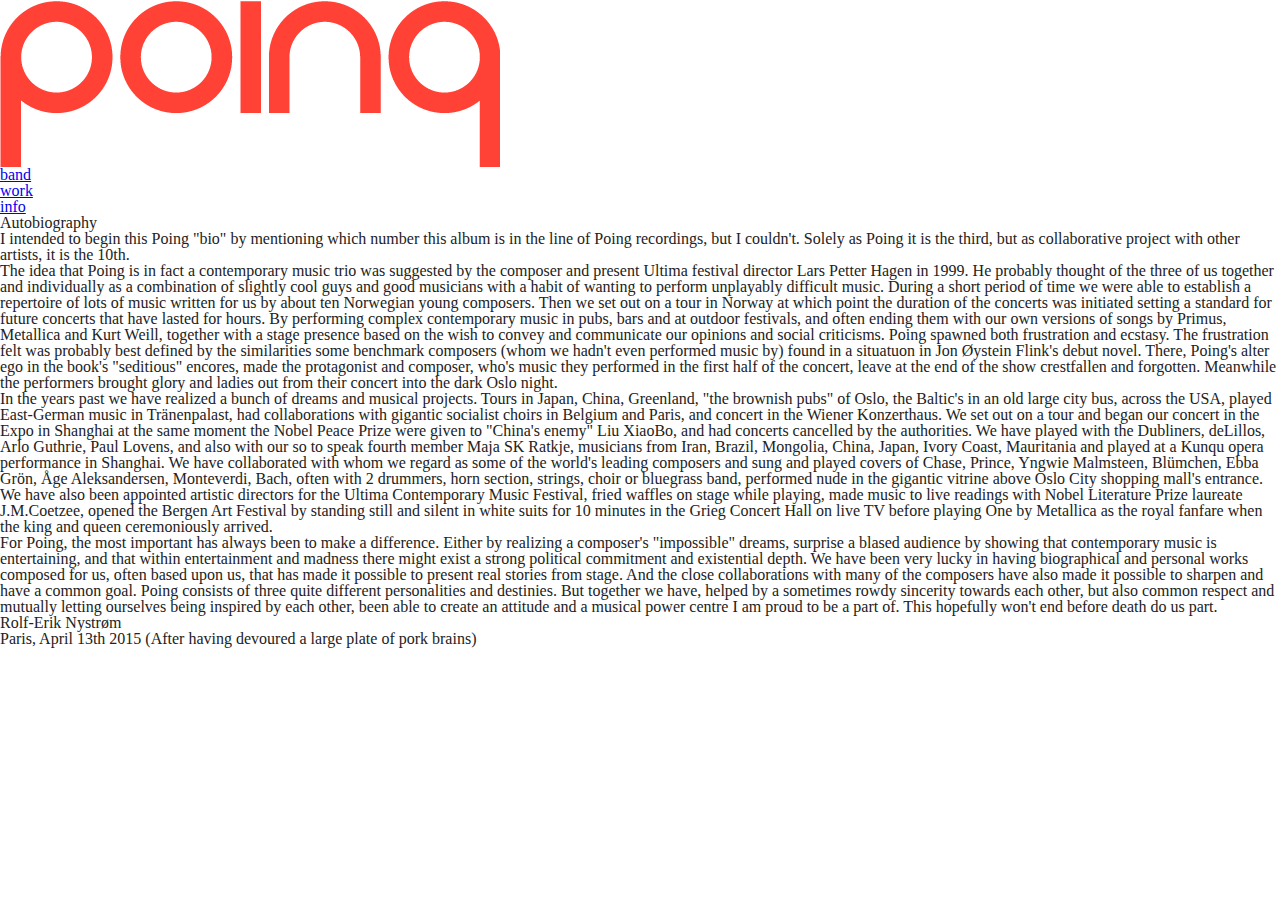
<file: autobiography.html>
<!DOCTYPE html>
<html>

<head>
    <!--        <base href="//poing.no" /> -->
    <meta charset="utf-8">
    <meta name="keywords" content="music" />
    <meta name="description" content="Poing is one of the leading ensembles for contemporary music in Scandinavia since 1999."
    />
    <meta name="language" content="NO">
    <meta name="robots" content="index,follow" />
    <meta name="url" content="//poing.no">
    <meta name="viewport" content="width=device-width, initial-scale=1.0" />
    <link href="css/hamburgers.css" rel="stylesheet">
    <link rel="stylesheet" type="text/css" href="css/style.min-dist.css">
    <link rel="stylesheet" href="https://use.fontawesome.com/releases/v5.0.13/css/all.css" integrity="sha384-DNOHZ68U8hZfKXOrtjWvjxusGo9WQnrNx2sqG0tfsghAvtVlRW3tvkXWZh58N9jp"
        crossorigin="anonymous">
</head>

<body>
    <div class="container">
        <header>
            <nav class="navbar">
                <nav>
                    <ul>
                        <div class="logo">
                            <a href="#intro">
                                <img src="img/poing-logo.png" />
                            </a>
                        </div>
                        <li>
                            <a href="#bio">band</a>
                        </li>
                        <li>
                            <a href="#works">work</a>
                        </li>
                        <li>
                            <a href="#contact">info</a>
                        </li>
                    </ul>
                </nav>
            </nav>
        </header>
        <main>
            <section class="three-columns" id="bio">
                <div class="introduction">
                    <h1>Autobiography</h1>
                    <p class="bold">I intended to begin this Poing "bio" by mentioning which number this album is in the line of Poing recordings, but I couldn't. Solely as Poing it is the third, but as collaborative project with other artists, it is the 10th.</p>
                    <p>The idea that Poing is in fact a contemporary music trio was suggested by the composer and present Ultima festival director Lars Petter Hagen in 1999. He probably thought of the three of us together and individually as a combination of slightly cool guys and good musicians with a habit of wanting to perform unplayably difficult music. During a short period of time we were able to establish a repertoire of lots of music written for us by about ten Norwegian young composers. Then we set out on a tour in Norway at which point the duration of the concerts was initiated setting a standard for future concerts that have lasted for hours. By performing complex contemporary music in pubs, bars and at outdoor festivals, and often ending them with our own versions of songs by Primus, Metallica and Kurt Weill, together with a stage presence based on the wish to convey and communicate our opinions and social criticisms. Poing spawned  both frustration and ecstasy. The frustration felt was probably best defined by the similarities some benchmark composers  (whom we hadn't even performed music by) found in a situatuon in Jon Øystein Flink's debut novel. There, Poing's alter ego in the book's "seditious" encores, made the protagonist and composer, who's music they performed in the first half of the concert, leave at the end of the show crestfallen and forgotten. Meanwhile the performers brought glory and ladies out from their concert into the dark Oslo night.</p>
                    <p>In the years past we have realized a bunch of dreams and musical projects. Tours in Japan, China, Greenland, "the brownish pubs" of Oslo, the Baltic's in an old large city bus, across the USA, played East-German music in Tränenpalast, had collaborations with gigantic socialist choirs in Belgium and Paris, and concert in the Wiener Konzerthaus. We set out on a tour and began our concert in the Expo in Shanghai at the same moment the Nobel Peace Prize were given to "China's enemy" Liu XiaoBo, and had concerts cancelled by the authorities. We have played with the Dubliners, deLillos, Arlo Guthrie, Paul Lovens, and also with our so to speak fourth member Maja SK Ratkje, musicians from Iran, Brazil, Mongolia, China, Japan, Ivory Coast, Mauritania and played at a Kunqu opera performance in Shanghai. We have collaborated with whom we regard as some of the world's leading composers and sung and played covers of Chase, Prince, Yngwie Malmsteen, Blümchen, Ebba Grön, Åge Aleksandersen, Monteverdi, Bach, often with 2 drummers, horn section, strings, choir or bluegrass band, performed nude in the gigantic vitrine above Oslo City shopping mall's entrance. We have also been appointed artistic directors for the Ultima Contemporary Music Festival, fried waffles on stage while playing, made music to live readings with Nobel Literature Prize laureate J.M.Coetzee, opened the Bergen Art Festival by standing still and silent in white suits for 10 minutes in the Grieg Concert Hall on live TV before playing One by Metallica as the royal fanfare when the king and queen ceremoniously arrived.</p>
                    <p>For Poing, the most important has always been to make a difference. Either by realizing a composer's "impossible" dreams, surprise a blased audience by showing that contemporary music is entertaining, and that within entertainment and madness there might exist a strong political commitment and existential depth. We have been very lucky in having biographical and personal works composed for us, often based upon us, that has made it possible to present real stories from stage. And the close collaborations with many of the composers have also made it possible to sharpen and have a common goal. Poing consists of three quite different personalities and destinies. But together we have, helped by a sometimes rowdy sincerity towards each other, but also common respect and mutually letting ourselves being inspired by each other, been able to create an attitude and a musical power centre I am proud to be a part of. This hopefully won't end before death do us part.</p>
                    <p><span class="italic">Rolf-Erik Nystrøm</span><br />Paris, April 13th 2015 (After having devoured a large plate of pork brains)</p>
                </div>
            </section>
        </main>
        <footer>
            <nav>
                <ul>
                    <li>
                        <a href="#facebook">
                            <i class="fab fa-facebook"></i>
                        </a>
                    </li>
                    <li>
                        <a href="#twitter">
                            <i class="fab fa-twitter-square"></i>
                        </a>
                    </li>
                </ul>
            </nav>
        </footer>
    </div>
    <script src="https://code.jquery.com/jquery-3.3.1.min.js" integrity="sha256-FgpCb/KJQlLNfOu91ta32o/NMZxltwRo8QtmkMRdAu8="
        crossorigin="anonymous"></script>

</body>

</html>
</file>
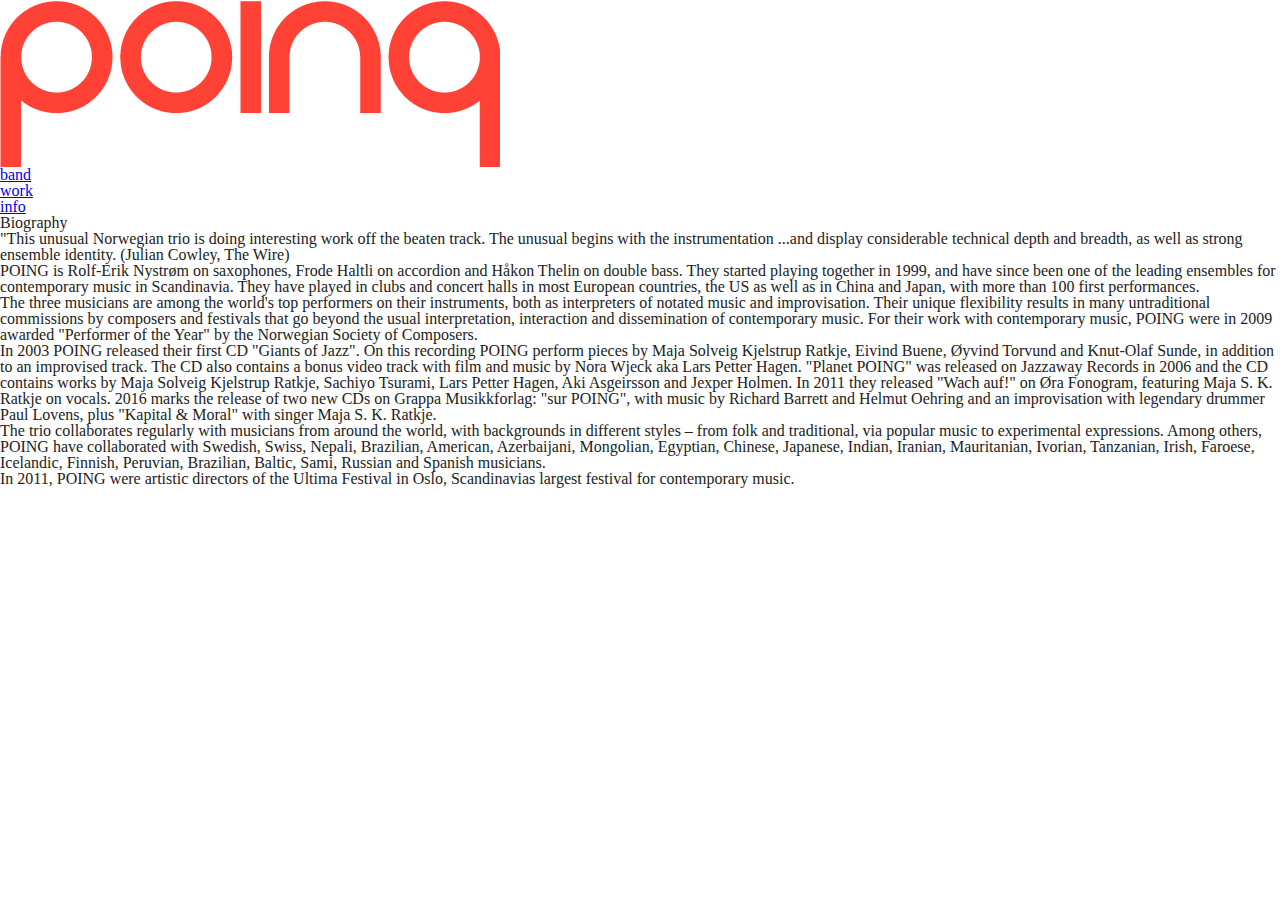
<file: biography.html>
<!DOCTYPE html>
<html>

<head>
    <!--        <base href="//poing.no" /> -->
    <meta charset="utf-8">
    <meta name="keywords" content="music" />
    <meta name="description" content="Poing is one of the leading ensembles for contemporary music in Scandinavia since 1999."
    />
    <meta name="language" content="NO">
    <meta name="robots" content="index,follow" />
    <meta name="url" content="//poing.no">
    <meta name="viewport" content="width=device-width, initial-scale=1.0" />
    <link href="css/hamburgers.css" rel="stylesheet">
    <link rel="stylesheet" type="text/css" href="css/style.min-dist.css">
    <link rel="stylesheet" href="https://use.fontawesome.com/releases/v5.0.13/css/all.css" integrity="sha384-DNOHZ68U8hZfKXOrtjWvjxusGo9WQnrNx2sqG0tfsghAvtVlRW3tvkXWZh58N9jp"
        crossorigin="anonymous">
</head>

<body>
    <div class="container">
        <header>
            <nav class="navbar">
                <nav>
                    <ul>
                        <div class="logo">
                            <a href="#intro">
                                <img src="img/poing-logo.png" />
                            </a>
                        </div>
                        <li>
                            <a href="#bio">band</a>
                        </li>
                        <li>
                            <a href="#works">work</a>
                        </li>
                        <li>
                            <a href="#contact">info</a>
                        </li>
                    </ul>
                </nav>
            </nav>
        </header>
        <main>
            <section class="three-columns" id="bio">
                <div class="introduction">
                    <h1>Biography</h1>
                    <p class="bold">"This unusual Norwegian trio is doing interesting work off the beaten track. The unusual begins with the
                        instrumentation ...and display considerable technical depth and breadth, as well as strong ensemble
                        identity. <span class="italic">(Julian Cowley, The Wire)</span></p>
                    <p>POING is Rolf-Erik Nystrøm on saxophones, Frode Haltli on accordion and Håkon Thelin on double bass.
                        They started playing together in 1999, and have since been one of the leading ensembles for contemporary
                        music in Scandinavia. They have played in clubs and concert halls in most European countries, the
                        US as well as in China and Japan, with more than 100 first performances.</p>
                    <p>The three musicians are among the world's top performers on their instruments, both as interpreters of
                        notated music and improvisation. Their unique flexibility results in many untraditional commissions
                        by composers and festivals that go beyond the usual interpretation, interaction and dissemination
                        of contemporary music. For their work with contemporary music, POING were in 2009 awarded "Performer
                        of the Year" by the Norwegian Society of Composers.</p>
                    <p>In 2003 POING released their first CD "Giants of Jazz". On this recording POING perform pieces by Maja
                        Solveig Kjelstrup Ratkje, Eivind Buene, Øyvind Torvund and Knut-Olaf Sunde, in addition to an improvised
                        track. The CD also contains a bonus video track with film and music by Nora Wjeck aka Lars Petter
                        Hagen. "Planet POING" was released on Jazzaway Records in 2006 and the CD contains works by Maja
                        Solveig Kjelstrup Ratkje, Sachiyo Tsurami, Lars Petter Hagen, Aki Asgeirsson and Jexper Holmen. In
                        2011 they released "Wach auf!" on Øra Fonogram, featuring Maja S. K. Ratkje on vocals. 2016 marks
                        the release of two new CDs on Grappa Musikkforlag: "sur POING", with music by Richard Barrett and
                        Helmut Oehring and an improvisation with legendary drummer Paul Lovens, plus "Kapital & Moral" with
                        singer Maja S. K. Ratkje.</p>
                    <p>The trio collaborates regularly with musicians from around the world, with backgrounds in different styles
                        – from folk and traditional, via popular music to experimental expressions. Among others, POING have
                        collaborated with Swedish, Swiss, Nepali, Brazilian, American, Azerbaijani, Mongolian, Egyptian,
                        Chinese, Japanese, Indian, Iranian, Mauritanian, Ivorian, Tanzanian, Irish, Faroese, Icelandic, Finnish,
                        Peruvian, Brazilian, Baltic, Sami, Russian and Spanish musicians.</p>
                    <p>In 2011, POING were artistic directors of the Ultima Festival in Oslo, Scandinavias largest festival
                        for contemporary music.</p>
                </div>
            </section>
        </main>
        <footer>
            <nav>
                <ul>
                    <li>
                        <a href="#facebook">
                            <i class="fab fa-facebook"></i>
                        </a>
                    </li>
                    <li>
                        <a href="#twitter">
                            <i class="fab fa-twitter-square"></i>
                        </a>
                    </li>
                </ul>
            </nav>
        </footer>
    </div>
    <script src="https://code.jquery.com/jquery-3.3.1.min.js" integrity="sha256-FgpCb/KJQlLNfOu91ta32o/NMZxltwRo8QtmkMRdAu8="
        crossorigin="anonymous"></script>

</body>

</html>
</file>
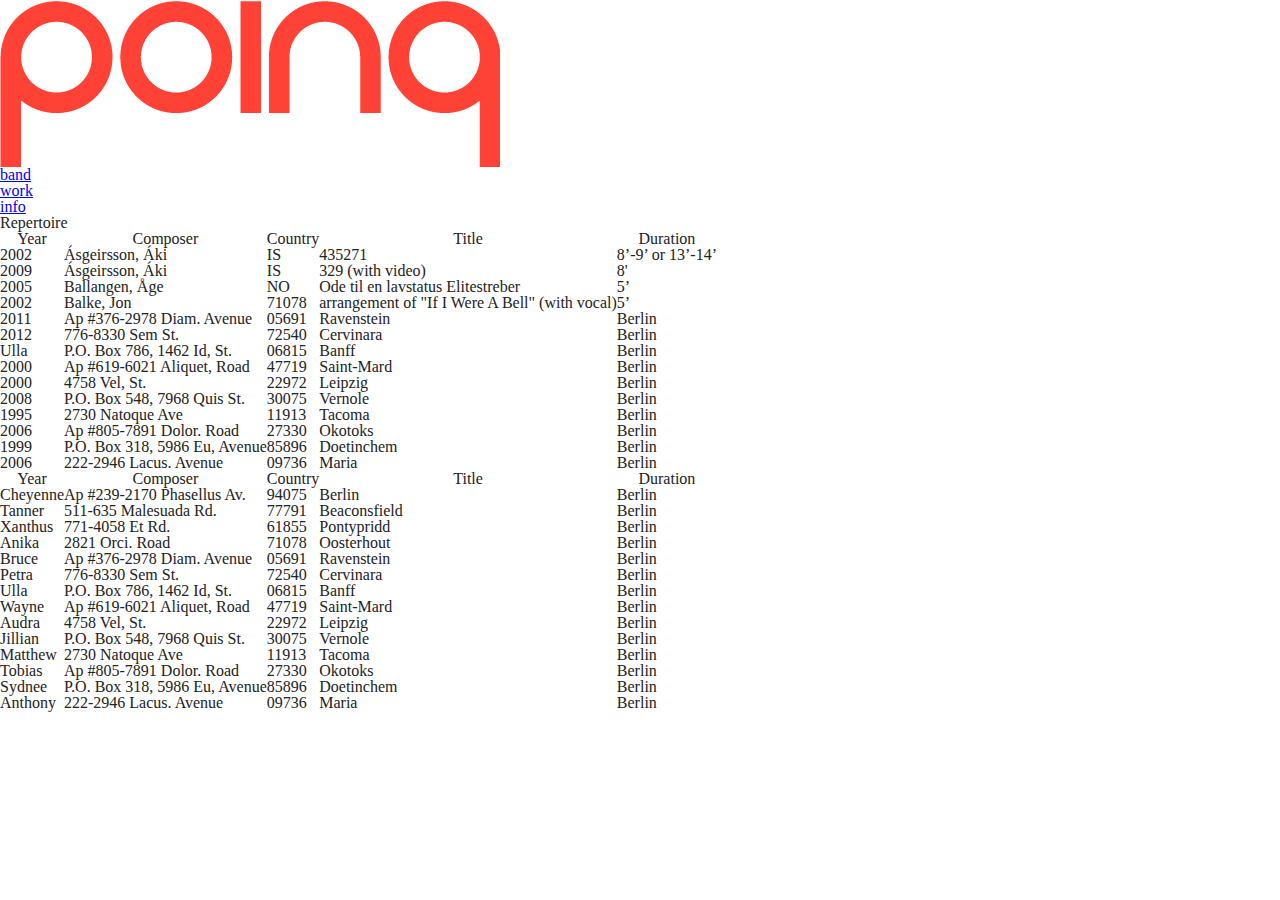
<file: repertoire.html>
<!DOCTYPE html>
<html>

<head>
    <!--        <base href="//poing.no" /> -->
    <meta charset="utf-8">
    <meta name="keywords" content="music" />
    <meta name="description" content="Poing is one of the leading ensembles for contemporary music in Scandinavia since 1999." />
    <meta name="language" content="NO">
    <meta name="robots" content="index,follow" />
    <meta name="url" content="//poing.no">
    <meta name="viewpTitle" content="width=device-width, initial-scale=1.0" />
    <link href="css/hamburgers.css" rel="stylesheet">
    <link rel="stylesheet" type="text/css" href="css/style.min-dist.css">
    <link rel="stylesheet" href="https://use.fontawesome.com/releases/v5.0.13/css/all.css" integrity="sha384-DNOHZ68U8hZfKXTitlejWvjxusGo9WQnrNx2sqG0tfsghAvtVlRW3tvkXWZh58N9jp" crossorigin="anonymous">
</head>

<body>
    <div class="container">
        <header>
            <nav class="navbar">
                <nav>
                    <ul>
                        <div class="logo">
                            <a href="#intro">
                                <img src="img/poing-logo.png" />
                            </a>
                        </div>
                        <li>
                            <a href="#bio">band</a>
                        </li>
                        <li>
                            <a href="#works">work</a>
                        </li>
                        <li>
                            <a href="#contact">info</a>
                        </li>
                    </ul>
                </nav>
            </nav>
        </header>
        <main>
            <section class="table" id="bio">
                <div class="repertoire">
                    <h1>Repertoire</h1>
                    <table class="responsive">
                        <thead>
                            <tr>
                                <th scope="col">Year</th>
                                <th scope="col">Composer</th>
                                <th scope="col">Country</th>
                                <th scope="col">Title</th>
                                <th scope="col">Duration</th>
                            </tr>
                        </thead>
                        <tr>
                            <td data-label="Year">2002</td>
                            <td data-label="Composer">Ásgeirsson, Áki</td>
                            <td data-label="Country">IS</td>
                            <td data-label="Title">435271</td>
                            <td data-label="Duration">8’-9’ or 13’-14’</td>
                        </tr>
                        <tr>
                            <td data-label="Year">2009</td>
                            <td data-label="Composer">Ásgeirsson, Áki</td>
                            <td data-label="Country">IS</td>
                            <td data-label="Title">329 (with video)</td>
                            <td data-label="Duration">8'</td>
                        </tr>
                        <tr>
                            <td data-label="Year">2005</td>
                            <td data-label="Composer">Ballangen, Åge</td>
                            <td data-label="Country">NO</td>
                            <td data-label="Title">Ode til en lavstatus Elitestreber</td>
                            <td data-label="Duration">5’</td>
                        </tr>
                        <tr>
                            <td data-label="Year">2002</td>
                            <td data-label="Composer">Balke, Jon</td>
                            <td data-label="Country">71078</td>
                            <td data-label="Title">arrangement of "If I Were A Bell" (with vocal)</td>
                            <td data-label="Duration">5’</td>
                        </tr>
                        <tr>
                            <td data-label="Year">2011</td>
                            <td data-label="Composer">Ap #376-2978 Diam. Avenue</td>
                            <td data-label="Country">05691</td>
                            <td data-label="Title">Ravenstein</td>
                            <td data-label="Duration">Berlin</td>
                        </tr>
                        <tr>
                            <td data-label="Year">2012</td>
                            <td data-label="Composer">776-8330 Sem St.</td>
                            <td data-label="Country">72540</td>
                            <td data-label="Title">Cervinara</td>
                            <td data-label="Duration">Berlin</td>
                        </tr>
                        <tr>
                            <td data-label="Year">Ulla</td>
                            <td data-label="Composer">P.O. Box 786, 1462 Id, St.</td>
                            <td data-label="Country">06815</td>
                            <td data-label="Title">Banff</td>
                            <td data-label="Duration">Berlin</td>
                        </tr>
                        <tr>
                            <td data-label="Year">2000</td>
                            <td data-label="Composer">Ap #619-6021 Aliquet, Road</td>
                            <td data-label="Country">47719</td>
                            <td data-label="Title">Saint-Mard</td>
                            <td data-label="Duration">Berlin</td>
                        </tr>
                        <tr>
                            <td data-label="Year">2000</td>
                            <td data-label="Composer">4758 Vel, St.</td>
                            <td data-label="Country">22972</td>
                            <td data-label="Title">Leipzig</td>
                            <td data-label="Duration">Berlin</td>
                        </tr>
                        <tr>
                            <td data-label="Year">2008</td>
                            <td data-label="Composer">P.O. Box 548, 7968 Quis St.</td>
                            <td data-label="Country">30075</td>
                            <td data-label="Title">Vernole</td>
                            <td data-label="Duration">Berlin</td>
                        </tr>
                        <tr>
                            <td data-label="Year">1995</td>
                            <td data-label="Composer">2730 Natoque Ave</td>
                            <td data-label="Country">11913</td>
                            <td data-label="Title">Tacoma</td>
                            <td data-label="Duration">Berlin</td>
                        </tr>
                        <tr>
                            <td data-label="Year">2006</td>
                            <td data-label="Composer">Ap #805-7891 Dolor. Road</td>
                            <td data-label="Country">27330</td>
                            <td data-label="Title">Okotoks</td>
                            <td data-label="Duration">Berlin</td>
                        </tr>
                        <tr>
                            <td data-label="Year">1999</td>
                            <td data-label="Composer">P.O. Box 318, 5986 Eu, Avenue</td>
                            <td data-label="Country">85896</td>
                            <td data-label="Title">Doetinchem</td>
                            <td data-label="Duration">Berlin</td>
                        </tr>
                        <tr>
                            <td data-label="Year">2006</td>
                            <td data-label="Composer">222-2946 Lacus. Avenue</td>
                            <td data-label="Country">09736</td>
                            <td data-label="Title">Maria</td>
                            <td data-label="Duration">Berlin</td>
                        </tr>
                        <tr class="xl empty-row">
                            <td data-label="Year"> </td>
                            <td data-label="Composer"> </td>
                            <td data-label="Country"> </td>
                            <td data-label="Title"> </td>
                            <td data-label="Duration"> </td>
                        </tr>
                        <thead class="xl">
                            <tr>
                                <th data-label="Year" scope="col">Year</th>
                                <th data-label="Composer" scope="col">Composer</th>
                                <th data-label="Country" scope="col">Country</th>
                                <th data-label="Title" scope="col">Title</th>
                                <th data-label="Duration" scope="col">Duration</th>
                            </tr>
                        </thead>
                        <tr>
                            <td data-label="Year">Cheyenne</td>
                            <td data-label="Composer">Ap #239-2170 Phasellus Av.</td>
                            <td data-label="Country">94075</td>
                            <td data-label="Title">Berlin</td>
                            <td data-label="Duration">Berlin</td>
                        </tr>
                        <tr>
                            <td data-label="Year">Tanner</td>
                            <td data-label="Composer">511-635 Malesuada Rd.</td>
                            <td data-label="Country">77791</td>
                            <td data-label="Title">Beaconsfield</td>
                            <td data-label="Duration">Berlin</td>
                        </tr>
                        <tr>
                            <td data-label="Year">Xanthus</td>
                            <td data-label="Composer">771-4058 Et Rd.</td>
                            <td data-label="Country">61855</td>
                            <td data-label="Title">Pontypridd</td>
                            <td data-label="Duration">Berlin</td>
                        </tr>
                        <tr>
                            <td data-label="Year">Anika</td>
                            <td data-label="Composer">2821 Orci. Road</td>
                            <td data-label="Country">71078</td>
                            <td data-label="Title">Oosterhout</td>
                            <td data-label="Duration">Berlin</td>
                        </tr>
                        <tr>
                            <td data-label="Year">Bruce</td>
                            <td data-label="Composer">Ap #376-2978 Diam. Avenue</td>
                            <td data-label="Country">05691</td>
                            <td data-label="Title">Ravenstein</td>
                            <td data-label="Duration">Berlin</td>
                        </tr>
                        <tr>
                            <td data-label="Year">Petra</td>
                            <td data-label="Composer">776-8330 Sem St.</td>
                            <td data-label="Country">72540</td>
                            <td data-label="Title">Cervinara</td>
                            <td data-label="Duration">Berlin</td>
                        </tr>
                        <tr>
                            <td data-label="Year">Ulla</td>
                            <td data-label="Composer">P.O. Box 786, 1462 Id, St.</td>
                            <td data-label="Country">06815</td>
                            <td data-label="Title">Banff</td>
                            <td data-label="Duration">Berlin</td>
                        </tr>
                        <tr>
                            <td data-label="Year">Wayne</td>
                            <td data-label="Composer">Ap #619-6021 Aliquet, Road</td>
                            <td data-label="Country">47719</td>
                            <td data-label="Title">Saint-Mard</td>
                            <td data-label="Duration">Berlin</td>
                        </tr>
                        <tr>
                            <td data-label="Year">Audra</td>
                            <td data-label="Composer">4758 Vel, St.</td>
                            <td data-label="Country">22972</td>
                            <td data-label="Title">Leipzig</td>
                            <td data-label="Duration">Berlin</td>
                        </tr>
                        <tr>
                            <td data-label="Year">Jillian</td>
                            <td data-label="Composer">P.O. Box 548, 7968 Quis St.</td>
                            <td data-label="Country">30075</td>
                            <td data-label="Title">Vernole</td>
                            <td data-label="Duration">Berlin</td>
                        </tr>
                        <tr>
                            <td data-label="Year">Matthew</td>
                            <td data-label="Composer">2730 Natoque Ave</td>
                            <td data-label="Country">11913</td>
                            <td data-label="Title">Tacoma</td>
                            <td data-label="Duration">Berlin</td>
                        </tr>
                        <tr>
                            <td data-label="Year">Tobias</td>
                            <td data-label="Composer">Ap #805-7891 Dolor. Road</td>
                            <td data-label="Country">27330</td>
                            <td data-label="Title">Okotoks</td>
                            <td data-label="Duration">Berlin</td>
                        </tr>
                        <tr>
                            <td data-label="Year">Sydnee</td>
                            <td data-label="Composer">P.O. Box 318, 5986 Eu, Avenue</td>
                            <td data-label="Country">85896</td>
                            <td data-label="Title">Doetinchem</td>
                            <td data-label="Duration">Berlin</td>
                        </tr>
                        <tr>
                            <td data-label="Year">Anthony</td>
                            <td data-label="Composer">222-2946 Lacus. Avenue</td>
                            <td data-label="Country">09736</td>
                            <td data-label="Title">Maria</td>
                            <td data-label="Duration">Berlin</td>
                        </tr>
                    </table>
                </div>
            </section>
        </main>
        <footer>
            <nav>
                <ul>
                    <li>
                        <a href="#facebook">
                            <i class="fab fa-facebook"></i>
                        </a>
                    </li>
                    <li>
                        <a href="#twitter">
                            <i class="fab fa-twitter-square"></i>
                        </a>
                    </li>
                </ul>
            </nav>
        </footer>
    </div>
    <script src="https://code.jquery.com/jquery-3.3.1.min.js" integrity="sha256-FgpCb/KJQlLNfOu91ta32o/NMZxltwRo8QtmkMRdAu8=" crossorigin="anonymous"></script>
</body>

</html>
</file>
<file: css/hamburgers.css>
/*!
 * Hamburgers
 * @description Tasty CSS-animated hamburgers
 * @author Jonathan Suh @jonsuh
 * @site https://jonsuh.com/hamburgers
 * @link https://github.com/jonsuh/hamburgers
 */
.hamburger {
  padding: 15px 15px;
  display: inline-block;
  cursor: pointer;
  transition-property: opacity, -webkit-filter;
  transition-property: opacity, filter;
  transition-property: opacity, filter, -webkit-filter;
  transition-duration: 0.15s;
  transition-timing-function: linear;
  font: inherit;
  color: inherit;
  text-transform: none;
  background-color: transparent;
  border: 0;
  margin: 0;
  overflow: visible; }
  .hamburger:hover {
    opacity: 0.7; }

.hamburger-box {
  width: 40px;
  height: 24px;
  display: inline-block;
  position: relative; }

.hamburger-inner {
  display: block;
  top: 50%;
  margin-top: -2px; }
  .hamburger-inner, .hamburger-inner::before, .hamburger-inner::after {
    width: 40px;
    height: 4px;
    background-color: #000;
    border-radius: 4px;
    position: absolute;
    transition-property: -webkit-transform;
    transition-property: transform;
    transition-property: transform, -webkit-transform;
    transition-duration: 0.15s;
    transition-timing-function: ease; }
  .hamburger-inner::before, .hamburger-inner::after {
    content: "";
    display: block; }
  .hamburger-inner::before {
    top: -10px; }
  .hamburger-inner::after {
    bottom: -10px; }

/*
   * 3DX
   */
.hamburger--3dx .hamburger-box {
  -webkit-perspective: 80px;
          perspective: 80px; }

.hamburger--3dx .hamburger-inner {
  transition: background-color 0s 0.1s cubic-bezier(0.645, 0.045, 0.355, 1), -webkit-transform 0.15s cubic-bezier(0.645, 0.045, 0.355, 1);
  transition: transform 0.15s cubic-bezier(0.645, 0.045, 0.355, 1), background-color 0s 0.1s cubic-bezier(0.645, 0.045, 0.355, 1);
  transition: transform 0.15s cubic-bezier(0.645, 0.045, 0.355, 1), background-color 0s 0.1s cubic-bezier(0.645, 0.045, 0.355, 1), -webkit-transform 0.15s cubic-bezier(0.645, 0.045, 0.355, 1); }
  .hamburger--3dx .hamburger-inner::before, .hamburger--3dx .hamburger-inner::after {
    transition: -webkit-transform 0s 0.1s cubic-bezier(0.645, 0.045, 0.355, 1);
    transition: transform 0s 0.1s cubic-bezier(0.645, 0.045, 0.355, 1);
    transition: transform 0s 0.1s cubic-bezier(0.645, 0.045, 0.355, 1), -webkit-transform 0s 0.1s cubic-bezier(0.645, 0.045, 0.355, 1); }

.hamburger--3dx.is-active .hamburger-inner {
  background-color: transparent;
  -webkit-transform: rotateY(180deg);
          transform: rotateY(180deg); }
  .hamburger--3dx.is-active .hamburger-inner::before {
    -webkit-transform: translate3d(0, 10px, 0) rotate(45deg);
            transform: translate3d(0, 10px, 0) rotate(45deg); }
  .hamburger--3dx.is-active .hamburger-inner::after {
    -webkit-transform: translate3d(0, -10px, 0) rotate(-45deg);
            transform: translate3d(0, -10px, 0) rotate(-45deg); }

/*
   * 3DX Reverse
   */
.hamburger--3dx-r .hamburger-box {
  -webkit-perspective: 80px;
          perspective: 80px; }

.hamburger--3dx-r .hamburger-inner {
  transition: background-color 0s 0.1s cubic-bezier(0.645, 0.045, 0.355, 1), -webkit-transform 0.15s cubic-bezier(0.645, 0.045, 0.355, 1);
  transition: transform 0.15s cubic-bezier(0.645, 0.045, 0.355, 1), background-color 0s 0.1s cubic-bezier(0.645, 0.045, 0.355, 1);
  transition: transform 0.15s cubic-bezier(0.645, 0.045, 0.355, 1), background-color 0s 0.1s cubic-bezier(0.645, 0.045, 0.355, 1), -webkit-transform 0.15s cubic-bezier(0.645, 0.045, 0.355, 1); }
  .hamburger--3dx-r .hamburger-inner::before, .hamburger--3dx-r .hamburger-inner::after {
    transition: -webkit-transform 0s 0.1s cubic-bezier(0.645, 0.045, 0.355, 1);
    transition: transform 0s 0.1s cubic-bezier(0.645, 0.045, 0.355, 1);
    transition: transform 0s 0.1s cubic-bezier(0.645, 0.045, 0.355, 1), -webkit-transform 0s 0.1s cubic-bezier(0.645, 0.045, 0.355, 1); }

.hamburger--3dx-r.is-active .hamburger-inner {
  background-color: transparent;
  -webkit-transform: rotateY(-180deg);
          transform: rotateY(-180deg); }
  .hamburger--3dx-r.is-active .hamburger-inner::before {
    -webkit-transform: translate3d(0, 10px, 0) rotate(45deg);
            transform: translate3d(0, 10px, 0) rotate(45deg); }
  .hamburger--3dx-r.is-active .hamburger-inner::after {
    -webkit-transform: translate3d(0, -10px, 0) rotate(-45deg);
            transform: translate3d(0, -10px, 0) rotate(-45deg); }

/*
   * 3DY
   */
.hamburger--3dy .hamburger-box {
  -webkit-perspective: 80px;
          perspective: 80px; }

.hamburger--3dy .hamburger-inner {
  transition: background-color 0s 0.1s cubic-bezier(0.645, 0.045, 0.355, 1), -webkit-transform 0.15s cubic-bezier(0.645, 0.045, 0.355, 1);
  transition: transform 0.15s cubic-bezier(0.645, 0.045, 0.355, 1), background-color 0s 0.1s cubic-bezier(0.645, 0.045, 0.355, 1);
  transition: transform 0.15s cubic-bezier(0.645, 0.045, 0.355, 1), background-color 0s 0.1s cubic-bezier(0.645, 0.045, 0.355, 1), -webkit-transform 0.15s cubic-bezier(0.645, 0.045, 0.355, 1); }
  .hamburger--3dy .hamburger-inner::before, .hamburger--3dy .hamburger-inner::after {
    transition: -webkit-transform 0s 0.1s cubic-bezier(0.645, 0.045, 0.355, 1);
    transition: transform 0s 0.1s cubic-bezier(0.645, 0.045, 0.355, 1);
    transition: transform 0s 0.1s cubic-bezier(0.645, 0.045, 0.355, 1), -webkit-transform 0s 0.1s cubic-bezier(0.645, 0.045, 0.355, 1); }

.hamburger--3dy.is-active .hamburger-inner {
  background-color: transparent;
  -webkit-transform: rotateX(-180deg);
          transform: rotateX(-180deg); }
  .hamburger--3dy.is-active .hamburger-inner::before {
    -webkit-transform: translate3d(0, 10px, 0) rotate(45deg);
            transform: translate3d(0, 10px, 0) rotate(45deg); }
  .hamburger--3dy.is-active .hamburger-inner::after {
    -webkit-transform: translate3d(0, -10px, 0) rotate(-45deg);
            transform: translate3d(0, -10px, 0) rotate(-45deg); }

/*
   * 3DY Reverse
   */
.hamburger--3dy-r .hamburger-box {
  -webkit-perspective: 80px;
          perspective: 80px; }

.hamburger--3dy-r .hamburger-inner {
  transition: background-color 0s 0.1s cubic-bezier(0.645, 0.045, 0.355, 1), -webkit-transform 0.15s cubic-bezier(0.645, 0.045, 0.355, 1);
  transition: transform 0.15s cubic-bezier(0.645, 0.045, 0.355, 1), background-color 0s 0.1s cubic-bezier(0.645, 0.045, 0.355, 1);
  transition: transform 0.15s cubic-bezier(0.645, 0.045, 0.355, 1), background-color 0s 0.1s cubic-bezier(0.645, 0.045, 0.355, 1), -webkit-transform 0.15s cubic-bezier(0.645, 0.045, 0.355, 1); }
  .hamburger--3dy-r .hamburger-inner::before, .hamburger--3dy-r .hamburger-inner::after {
    transition: -webkit-transform 0s 0.1s cubic-bezier(0.645, 0.045, 0.355, 1);
    transition: transform 0s 0.1s cubic-bezier(0.645, 0.045, 0.355, 1);
    transition: transform 0s 0.1s cubic-bezier(0.645, 0.045, 0.355, 1), -webkit-transform 0s 0.1s cubic-bezier(0.645, 0.045, 0.355, 1); }

.hamburger--3dy-r.is-active .hamburger-inner {
  background-color: transparent;
  -webkit-transform: rotateX(180deg);
          transform: rotateX(180deg); }
  .hamburger--3dy-r.is-active .hamburger-inner::before {
    -webkit-transform: translate3d(0, 10px, 0) rotate(45deg);
            transform: translate3d(0, 10px, 0) rotate(45deg); }
  .hamburger--3dy-r.is-active .hamburger-inner::after {
    -webkit-transform: translate3d(0, -10px, 0) rotate(-45deg);
            transform: translate3d(0, -10px, 0) rotate(-45deg); }

/*
   * 3DXY
   */
.hamburger--3dxy .hamburger-box {
  -webkit-perspective: 80px;
          perspective: 80px; }

.hamburger--3dxy .hamburger-inner {
  transition: background-color 0s 0.1s cubic-bezier(0.645, 0.045, 0.355, 1), -webkit-transform 0.15s cubic-bezier(0.645, 0.045, 0.355, 1);
  transition: transform 0.15s cubic-bezier(0.645, 0.045, 0.355, 1), background-color 0s 0.1s cubic-bezier(0.645, 0.045, 0.355, 1);
  transition: transform 0.15s cubic-bezier(0.645, 0.045, 0.355, 1), background-color 0s 0.1s cubic-bezier(0.645, 0.045, 0.355, 1), -webkit-transform 0.15s cubic-bezier(0.645, 0.045, 0.355, 1); }
  .hamburger--3dxy .hamburger-inner::before, .hamburger--3dxy .hamburger-inner::after {
    transition: -webkit-transform 0s 0.1s cubic-bezier(0.645, 0.045, 0.355, 1);
    transition: transform 0s 0.1s cubic-bezier(0.645, 0.045, 0.355, 1);
    transition: transform 0s 0.1s cubic-bezier(0.645, 0.045, 0.355, 1), -webkit-transform 0s 0.1s cubic-bezier(0.645, 0.045, 0.355, 1); }

.hamburger--3dxy.is-active .hamburger-inner {
  background-color: transparent;
  -webkit-transform: rotateX(180deg) rotateY(180deg);
          transform: rotateX(180deg) rotateY(180deg); }
  .hamburger--3dxy.is-active .hamburger-inner::before {
    -webkit-transform: translate3d(0, 10px, 0) rotate(45deg);
            transform: translate3d(0, 10px, 0) rotate(45deg); }
  .hamburger--3dxy.is-active .hamburger-inner::after {
    -webkit-transform: translate3d(0, -10px, 0) rotate(-45deg);
            transform: translate3d(0, -10px, 0) rotate(-45deg); }

/*
   * 3DXY Reverse
   */
.hamburger--3dxy-r .hamburger-box {
  -webkit-perspective: 80px;
          perspective: 80px; }

.hamburger--3dxy-r .hamburger-inner {
  transition: background-color 0s 0.1s cubic-bezier(0.645, 0.045, 0.355, 1), -webkit-transform 0.15s cubic-bezier(0.645, 0.045, 0.355, 1);
  transition: transform 0.15s cubic-bezier(0.645, 0.045, 0.355, 1), background-color 0s 0.1s cubic-bezier(0.645, 0.045, 0.355, 1);
  transition: transform 0.15s cubic-bezier(0.645, 0.045, 0.355, 1), background-color 0s 0.1s cubic-bezier(0.645, 0.045, 0.355, 1), -webkit-transform 0.15s cubic-bezier(0.645, 0.045, 0.355, 1); }
  .hamburger--3dxy-r .hamburger-inner::before, .hamburger--3dxy-r .hamburger-inner::after {
    transition: -webkit-transform 0s 0.1s cubic-bezier(0.645, 0.045, 0.355, 1);
    transition: transform 0s 0.1s cubic-bezier(0.645, 0.045, 0.355, 1);
    transition: transform 0s 0.1s cubic-bezier(0.645, 0.045, 0.355, 1), -webkit-transform 0s 0.1s cubic-bezier(0.645, 0.045, 0.355, 1); }

.hamburger--3dxy-r.is-active .hamburger-inner {
  background-color: transparent;
  -webkit-transform: rotateX(180deg) rotateY(180deg) rotateZ(-180deg);
          transform: rotateX(180deg) rotateY(180deg) rotateZ(-180deg); }
  .hamburger--3dxy-r.is-active .hamburger-inner::before {
    -webkit-transform: translate3d(0, 10px, 0) rotate(45deg);
            transform: translate3d(0, 10px, 0) rotate(45deg); }
  .hamburger--3dxy-r.is-active .hamburger-inner::after {
    -webkit-transform: translate3d(0, -10px, 0) rotate(-45deg);
            transform: translate3d(0, -10px, 0) rotate(-45deg); }

/*
   * Arrow
   */
.hamburger--arrow.is-active .hamburger-inner::before {
  -webkit-transform: translate3d(-8px, 0, 0) rotate(-45deg) scale(0.7, 1);
          transform: translate3d(-8px, 0, 0) rotate(-45deg) scale(0.7, 1); }

.hamburger--arrow.is-active .hamburger-inner::after {
  -webkit-transform: translate3d(-8px, 0, 0) rotate(45deg) scale(0.7, 1);
          transform: translate3d(-8px, 0, 0) rotate(45deg) scale(0.7, 1); }

/*
   * Arrow Right
   */
.hamburger--arrow-r.is-active .hamburger-inner::before {
  -webkit-transform: translate3d(8px, 0, 0) rotate(45deg) scale(0.7, 1);
          transform: translate3d(8px, 0, 0) rotate(45deg) scale(0.7, 1); }

.hamburger--arrow-r.is-active .hamburger-inner::after {
  -webkit-transform: translate3d(8px, 0, 0) rotate(-45deg) scale(0.7, 1);
          transform: translate3d(8px, 0, 0) rotate(-45deg) scale(0.7, 1); }

/*
   * Arrow Alt
   */
.hamburger--arrowalt .hamburger-inner::before {
  transition: top 0.1s 0.1s ease, -webkit-transform 0.1s cubic-bezier(0.165, 0.84, 0.44, 1);
  transition: top 0.1s 0.1s ease, transform 0.1s cubic-bezier(0.165, 0.84, 0.44, 1);
  transition: top 0.1s 0.1s ease, transform 0.1s cubic-bezier(0.165, 0.84, 0.44, 1), -webkit-transform 0.1s cubic-bezier(0.165, 0.84, 0.44, 1); }

.hamburger--arrowalt .hamburger-inner::after {
  transition: bottom 0.1s 0.1s ease, -webkit-transform 0.1s cubic-bezier(0.165, 0.84, 0.44, 1);
  transition: bottom 0.1s 0.1s ease, transform 0.1s cubic-bezier(0.165, 0.84, 0.44, 1);
  transition: bottom 0.1s 0.1s ease, transform 0.1s cubic-bezier(0.165, 0.84, 0.44, 1), -webkit-transform 0.1s cubic-bezier(0.165, 0.84, 0.44, 1); }

.hamburger--arrowalt.is-active .hamburger-inner::before {
  top: 0;
  -webkit-transform: translate3d(-8px, -10px, 0) rotate(-45deg) scale(0.7, 1);
          transform: translate3d(-8px, -10px, 0) rotate(-45deg) scale(0.7, 1);
  transition: top 0.1s ease, -webkit-transform 0.1s 0.1s cubic-bezier(0.895, 0.03, 0.685, 0.22);
  transition: top 0.1s ease, transform 0.1s 0.1s cubic-bezier(0.895, 0.03, 0.685, 0.22);
  transition: top 0.1s ease, transform 0.1s 0.1s cubic-bezier(0.895, 0.03, 0.685, 0.22), -webkit-transform 0.1s 0.1s cubic-bezier(0.895, 0.03, 0.685, 0.22); }

.hamburger--arrowalt.is-active .hamburger-inner::after {
  bottom: 0;
  -webkit-transform: translate3d(-8px, 10px, 0) rotate(45deg) scale(0.7, 1);
          transform: translate3d(-8px, 10px, 0) rotate(45deg) scale(0.7, 1);
  transition: bottom 0.1s ease, -webkit-transform 0.1s 0.1s cubic-bezier(0.895, 0.03, 0.685, 0.22);
  transition: bottom 0.1s ease, transform 0.1s 0.1s cubic-bezier(0.895, 0.03, 0.685, 0.22);
  transition: bottom 0.1s ease, transform 0.1s 0.1s cubic-bezier(0.895, 0.03, 0.685, 0.22), -webkit-transform 0.1s 0.1s cubic-bezier(0.895, 0.03, 0.685, 0.22); }

/*
   * Arrow Alt Right
   */
.hamburger--arrowalt-r .hamburger-inner::before {
  transition: top 0.1s 0.1s ease, -webkit-transform 0.1s cubic-bezier(0.165, 0.84, 0.44, 1);
  transition: top 0.1s 0.1s ease, transform 0.1s cubic-bezier(0.165, 0.84, 0.44, 1);
  transition: top 0.1s 0.1s ease, transform 0.1s cubic-bezier(0.165, 0.84, 0.44, 1), -webkit-transform 0.1s cubic-bezier(0.165, 0.84, 0.44, 1); }

.hamburger--arrowalt-r .hamburger-inner::after {
  transition: bottom 0.1s 0.1s ease, -webkit-transform 0.1s cubic-bezier(0.165, 0.84, 0.44, 1);
  transition: bottom 0.1s 0.1s ease, transform 0.1s cubic-bezier(0.165, 0.84, 0.44, 1);
  transition: bottom 0.1s 0.1s ease, transform 0.1s cubic-bezier(0.165, 0.84, 0.44, 1), -webkit-transform 0.1s cubic-bezier(0.165, 0.84, 0.44, 1); }

.hamburger--arrowalt-r.is-active .hamburger-inner::before {
  top: 0;
  -webkit-transform: translate3d(8px, -10px, 0) rotate(45deg) scale(0.7, 1);
          transform: translate3d(8px, -10px, 0) rotate(45deg) scale(0.7, 1);
  transition: top 0.1s ease, -webkit-transform 0.1s 0.1s cubic-bezier(0.895, 0.03, 0.685, 0.22);
  transition: top 0.1s ease, transform 0.1s 0.1s cubic-bezier(0.895, 0.03, 0.685, 0.22);
  transition: top 0.1s ease, transform 0.1s 0.1s cubic-bezier(0.895, 0.03, 0.685, 0.22), -webkit-transform 0.1s 0.1s cubic-bezier(0.895, 0.03, 0.685, 0.22); }

.hamburger--arrowalt-r.is-active .hamburger-inner::after {
  bottom: 0;
  -webkit-transform: translate3d(8px, 10px, 0) rotate(-45deg) scale(0.7, 1);
          transform: translate3d(8px, 10px, 0) rotate(-45deg) scale(0.7, 1);
  transition: bottom 0.1s ease, -webkit-transform 0.1s 0.1s cubic-bezier(0.895, 0.03, 0.685, 0.22);
  transition: bottom 0.1s ease, transform 0.1s 0.1s cubic-bezier(0.895, 0.03, 0.685, 0.22);
  transition: bottom 0.1s ease, transform 0.1s 0.1s cubic-bezier(0.895, 0.03, 0.685, 0.22), -webkit-transform 0.1s 0.1s cubic-bezier(0.895, 0.03, 0.685, 0.22); }

/*
 * Arrow Turn
 */
.hamburger--arrowturn.is-active .hamburger-inner {
  -webkit-transform: rotate(-180deg);
          transform: rotate(-180deg); }
  .hamburger--arrowturn.is-active .hamburger-inner::before {
    -webkit-transform: translate3d(8px, 0, 0) rotate(45deg) scale(0.7, 1);
            transform: translate3d(8px, 0, 0) rotate(45deg) scale(0.7, 1); }
  .hamburger--arrowturn.is-active .hamburger-inner::after {
    -webkit-transform: translate3d(8px, 0, 0) rotate(-45deg) scale(0.7, 1);
            transform: translate3d(8px, 0, 0) rotate(-45deg) scale(0.7, 1); }

/*
 * Arrow Turn Right
 */
.hamburger--arrowturn-r.is-active .hamburger-inner {
  -webkit-transform: rotate(-180deg);
          transform: rotate(-180deg); }
  .hamburger--arrowturn-r.is-active .hamburger-inner::before {
    -webkit-transform: translate3d(-8px, 0, 0) rotate(-45deg) scale(0.7, 1);
            transform: translate3d(-8px, 0, 0) rotate(-45deg) scale(0.7, 1); }
  .hamburger--arrowturn-r.is-active .hamburger-inner::after {
    -webkit-transform: translate3d(-8px, 0, 0) rotate(45deg) scale(0.7, 1);
            transform: translate3d(-8px, 0, 0) rotate(45deg) scale(0.7, 1); }

/*
   * Boring
   */
.hamburger--boring .hamburger-inner, .hamburger--boring .hamburger-inner::before, .hamburger--boring .hamburger-inner::after {
  transition-property: none; }

.hamburger--boring.is-active .hamburger-inner {
  -webkit-transform: rotate(45deg);
          transform: rotate(45deg); }
  .hamburger--boring.is-active .hamburger-inner::before {
    top: 0;
    opacity: 0; }
  .hamburger--boring.is-active .hamburger-inner::after {
    bottom: 0;
    -webkit-transform: rotate(-90deg);
            transform: rotate(-90deg); }

/*
   * Collapse
   */
.hamburger--collapse .hamburger-inner {
  top: auto;
  bottom: 0;
  transition-duration: 0.13s;
  transition-delay: 0.13s;
  transition-timing-function: cubic-bezier(0.55, 0.055, 0.675, 0.19); }
  .hamburger--collapse .hamburger-inner::after {
    top: -20px;
    transition: top 0.2s 0.2s cubic-bezier(0.33333, 0.66667, 0.66667, 1), opacity 0.1s linear; }
  .hamburger--collapse .hamburger-inner::before {
    transition: top 0.12s 0.2s cubic-bezier(0.33333, 0.66667, 0.66667, 1), -webkit-transform 0.13s cubic-bezier(0.55, 0.055, 0.675, 0.19);
    transition: top 0.12s 0.2s cubic-bezier(0.33333, 0.66667, 0.66667, 1), transform 0.13s cubic-bezier(0.55, 0.055, 0.675, 0.19);
    transition: top 0.12s 0.2s cubic-bezier(0.33333, 0.66667, 0.66667, 1), transform 0.13s cubic-bezier(0.55, 0.055, 0.675, 0.19), -webkit-transform 0.13s cubic-bezier(0.55, 0.055, 0.675, 0.19); }

.hamburger--collapse.is-active .hamburger-inner {
  -webkit-transform: translate3d(0, -10px, 0) rotate(-45deg);
          transform: translate3d(0, -10px, 0) rotate(-45deg);
  transition-delay: 0.22s;
  transition-timing-function: cubic-bezier(0.215, 0.61, 0.355, 1); }
  .hamburger--collapse.is-active .hamburger-inner::after {
    top: 0;
    opacity: 0;
    transition: top 0.2s cubic-bezier(0.33333, 0, 0.66667, 0.33333), opacity 0.1s 0.22s linear; }
  .hamburger--collapse.is-active .hamburger-inner::before {
    top: 0;
    -webkit-transform: rotate(-90deg);
            transform: rotate(-90deg);
    transition: top 0.1s 0.16s cubic-bezier(0.33333, 0, 0.66667, 0.33333), -webkit-transform 0.13s 0.25s cubic-bezier(0.215, 0.61, 0.355, 1);
    transition: top 0.1s 0.16s cubic-bezier(0.33333, 0, 0.66667, 0.33333), transform 0.13s 0.25s cubic-bezier(0.215, 0.61, 0.355, 1);
    transition: top 0.1s 0.16s cubic-bezier(0.33333, 0, 0.66667, 0.33333), transform 0.13s 0.25s cubic-bezier(0.215, 0.61, 0.355, 1), -webkit-transform 0.13s 0.25s cubic-bezier(0.215, 0.61, 0.355, 1); }

/*
   * Collapse Reverse
   */
.hamburger--collapse-r .hamburger-inner {
  top: auto;
  bottom: 0;
  transition-duration: 0.13s;
  transition-delay: 0.13s;
  transition-timing-function: cubic-bezier(0.55, 0.055, 0.675, 0.19); }
  .hamburger--collapse-r .hamburger-inner::after {
    top: -20px;
    transition: top 0.2s 0.2s cubic-bezier(0.33333, 0.66667, 0.66667, 1), opacity 0.1s linear; }
  .hamburger--collapse-r .hamburger-inner::before {
    transition: top 0.12s 0.2s cubic-bezier(0.33333, 0.66667, 0.66667, 1), -webkit-transform 0.13s cubic-bezier(0.55, 0.055, 0.675, 0.19);
    transition: top 0.12s 0.2s cubic-bezier(0.33333, 0.66667, 0.66667, 1), transform 0.13s cubic-bezier(0.55, 0.055, 0.675, 0.19);
    transition: top 0.12s 0.2s cubic-bezier(0.33333, 0.66667, 0.66667, 1), transform 0.13s cubic-bezier(0.55, 0.055, 0.675, 0.19), -webkit-transform 0.13s cubic-bezier(0.55, 0.055, 0.675, 0.19); }

.hamburger--collapse-r.is-active .hamburger-inner {
  -webkit-transform: translate3d(0, -10px, 0) rotate(45deg);
          transform: translate3d(0, -10px, 0) rotate(45deg);
  transition-delay: 0.22s;
  transition-timing-function: cubic-bezier(0.215, 0.61, 0.355, 1); }
  .hamburger--collapse-r.is-active .hamburger-inner::after {
    top: 0;
    opacity: 0;
    transition: top 0.2s cubic-bezier(0.33333, 0, 0.66667, 0.33333), opacity 0.1s 0.22s linear; }
  .hamburger--collapse-r.is-active .hamburger-inner::before {
    top: 0;
    -webkit-transform: rotate(90deg);
            transform: rotate(90deg);
    transition: top 0.1s 0.16s cubic-bezier(0.33333, 0, 0.66667, 0.33333), -webkit-transform 0.13s 0.25s cubic-bezier(0.215, 0.61, 0.355, 1);
    transition: top 0.1s 0.16s cubic-bezier(0.33333, 0, 0.66667, 0.33333), transform 0.13s 0.25s cubic-bezier(0.215, 0.61, 0.355, 1);
    transition: top 0.1s 0.16s cubic-bezier(0.33333, 0, 0.66667, 0.33333), transform 0.13s 0.25s cubic-bezier(0.215, 0.61, 0.355, 1), -webkit-transform 0.13s 0.25s cubic-bezier(0.215, 0.61, 0.355, 1); }

/*
   * Elastic
   */
.hamburger--elastic .hamburger-inner {
  top: 2px;
  transition-duration: 0.275s;
  transition-timing-function: cubic-bezier(0.68, -0.55, 0.265, 1.55); }
  .hamburger--elastic .hamburger-inner::before {
    top: 10px;
    transition: opacity 0.125s 0.275s ease; }
  .hamburger--elastic .hamburger-inner::after {
    top: 20px;
    transition: -webkit-transform 0.275s cubic-bezier(0.68, -0.55, 0.265, 1.55);
    transition: transform 0.275s cubic-bezier(0.68, -0.55, 0.265, 1.55);
    transition: transform 0.275s cubic-bezier(0.68, -0.55, 0.265, 1.55), -webkit-transform 0.275s cubic-bezier(0.68, -0.55, 0.265, 1.55); }

.hamburger--elastic.is-active .hamburger-inner {
  -webkit-transform: translate3d(0, 10px, 0) rotate(135deg);
          transform: translate3d(0, 10px, 0) rotate(135deg);
  transition-delay: 0.075s; }
  .hamburger--elastic.is-active .hamburger-inner::before {
    transition-delay: 0s;
    opacity: 0; }
  .hamburger--elastic.is-active .hamburger-inner::after {
    -webkit-transform: translate3d(0, -20px, 0) rotate(-270deg);
            transform: translate3d(0, -20px, 0) rotate(-270deg);
    transition-delay: 0.075s; }

/*
   * Elastic Reverse
   */
.hamburger--elastic-r .hamburger-inner {
  top: 2px;
  transition-duration: 0.275s;
  transition-timing-function: cubic-bezier(0.68, -0.55, 0.265, 1.55); }
  .hamburger--elastic-r .hamburger-inner::before {
    top: 10px;
    transition: opacity 0.125s 0.275s ease; }
  .hamburger--elastic-r .hamburger-inner::after {
    top: 20px;
    transition: -webkit-transform 0.275s cubic-bezier(0.68, -0.55, 0.265, 1.55);
    transition: transform 0.275s cubic-bezier(0.68, -0.55, 0.265, 1.55);
    transition: transform 0.275s cubic-bezier(0.68, -0.55, 0.265, 1.55), -webkit-transform 0.275s cubic-bezier(0.68, -0.55, 0.265, 1.55); }

.hamburger--elastic-r.is-active .hamburger-inner {
  -webkit-transform: translate3d(0, 10px, 0) rotate(-135deg);
          transform: translate3d(0, 10px, 0) rotate(-135deg);
  transition-delay: 0.075s; }
  .hamburger--elastic-r.is-active .hamburger-inner::before {
    transition-delay: 0s;
    opacity: 0; }
  .hamburger--elastic-r.is-active .hamburger-inner::after {
    -webkit-transform: translate3d(0, -20px, 0) rotate(270deg);
            transform: translate3d(0, -20px, 0) rotate(270deg);
    transition-delay: 0.075s; }

/*
   * Emphatic
   */
.hamburger--emphatic {
  overflow: hidden; }
  .hamburger--emphatic .hamburger-inner {
    transition: background-color 0.125s 0.175s ease-in; }
    .hamburger--emphatic .hamburger-inner::before {
      left: 0;
      transition: top 0.05s 0.125s linear, left 0.125s 0.175s ease-in, -webkit-transform 0.125s cubic-bezier(0.6, 0.04, 0.98, 0.335);
      transition: transform 0.125s cubic-bezier(0.6, 0.04, 0.98, 0.335), top 0.05s 0.125s linear, left 0.125s 0.175s ease-in;
      transition: transform 0.125s cubic-bezier(0.6, 0.04, 0.98, 0.335), top 0.05s 0.125s linear, left 0.125s 0.175s ease-in, -webkit-transform 0.125s cubic-bezier(0.6, 0.04, 0.98, 0.335); }
    .hamburger--emphatic .hamburger-inner::after {
      top: 10px;
      right: 0;
      transition: top 0.05s 0.125s linear, right 0.125s 0.175s ease-in, -webkit-transform 0.125s cubic-bezier(0.6, 0.04, 0.98, 0.335);
      transition: transform 0.125s cubic-bezier(0.6, 0.04, 0.98, 0.335), top 0.05s 0.125s linear, right 0.125s 0.175s ease-in;
      transition: transform 0.125s cubic-bezier(0.6, 0.04, 0.98, 0.335), top 0.05s 0.125s linear, right 0.125s 0.175s ease-in, -webkit-transform 0.125s cubic-bezier(0.6, 0.04, 0.98, 0.335); }
  .hamburger--emphatic.is-active .hamburger-inner {
    transition-delay: 0s;
    transition-timing-function: ease-out;
    background-color: transparent; }
    .hamburger--emphatic.is-active .hamburger-inner::before {
      left: -80px;
      top: -80px;
      -webkit-transform: translate3d(80px, 80px, 0) rotate(45deg);
              transform: translate3d(80px, 80px, 0) rotate(45deg);
      transition: left 0.125s ease-out, top 0.05s 0.125s linear, -webkit-transform 0.125s 0.175s cubic-bezier(0.075, 0.82, 0.165, 1);
      transition: left 0.125s ease-out, top 0.05s 0.125s linear, transform 0.125s 0.175s cubic-bezier(0.075, 0.82, 0.165, 1);
      transition: left 0.125s ease-out, top 0.05s 0.125s linear, transform 0.125s 0.175s cubic-bezier(0.075, 0.82, 0.165, 1), -webkit-transform 0.125s 0.175s cubic-bezier(0.075, 0.82, 0.165, 1); }
    .hamburger--emphatic.is-active .hamburger-inner::after {
      right: -80px;
      top: -80px;
      -webkit-transform: translate3d(-80px, 80px, 0) rotate(-45deg);
              transform: translate3d(-80px, 80px, 0) rotate(-45deg);
      transition: right 0.125s ease-out, top 0.05s 0.125s linear, -webkit-transform 0.125s 0.175s cubic-bezier(0.075, 0.82, 0.165, 1);
      transition: right 0.125s ease-out, top 0.05s 0.125s linear, transform 0.125s 0.175s cubic-bezier(0.075, 0.82, 0.165, 1);
      transition: right 0.125s ease-out, top 0.05s 0.125s linear, transform 0.125s 0.175s cubic-bezier(0.075, 0.82, 0.165, 1), -webkit-transform 0.125s 0.175s cubic-bezier(0.075, 0.82, 0.165, 1); }

/*
   * Emphatic Reverse
   */
.hamburger--emphatic-r {
  overflow: hidden; }
  .hamburger--emphatic-r .hamburger-inner {
    transition: background-color 0.125s 0.175s ease-in; }
    .hamburger--emphatic-r .hamburger-inner::before {
      left: 0;
      transition: top 0.05s 0.125s linear, left 0.125s 0.175s ease-in, -webkit-transform 0.125s cubic-bezier(0.6, 0.04, 0.98, 0.335);
      transition: transform 0.125s cubic-bezier(0.6, 0.04, 0.98, 0.335), top 0.05s 0.125s linear, left 0.125s 0.175s ease-in;
      transition: transform 0.125s cubic-bezier(0.6, 0.04, 0.98, 0.335), top 0.05s 0.125s linear, left 0.125s 0.175s ease-in, -webkit-transform 0.125s cubic-bezier(0.6, 0.04, 0.98, 0.335); }
    .hamburger--emphatic-r .hamburger-inner::after {
      top: 10px;
      right: 0;
      transition: top 0.05s 0.125s linear, right 0.125s 0.175s ease-in, -webkit-transform 0.125s cubic-bezier(0.6, 0.04, 0.98, 0.335);
      transition: transform 0.125s cubic-bezier(0.6, 0.04, 0.98, 0.335), top 0.05s 0.125s linear, right 0.125s 0.175s ease-in;
      transition: transform 0.125s cubic-bezier(0.6, 0.04, 0.98, 0.335), top 0.05s 0.125s linear, right 0.125s 0.175s ease-in, -webkit-transform 0.125s cubic-bezier(0.6, 0.04, 0.98, 0.335); }
  .hamburger--emphatic-r.is-active .hamburger-inner {
    transition-delay: 0s;
    transition-timing-function: ease-out;
    background-color: transparent; }
    .hamburger--emphatic-r.is-active .hamburger-inner::before {
      left: -80px;
      top: 80px;
      -webkit-transform: translate3d(80px, -80px, 0) rotate(-45deg);
              transform: translate3d(80px, -80px, 0) rotate(-45deg);
      transition: left 0.125s ease-out, top 0.05s 0.125s linear, -webkit-transform 0.125s 0.175s cubic-bezier(0.075, 0.82, 0.165, 1);
      transition: left 0.125s ease-out, top 0.05s 0.125s linear, transform 0.125s 0.175s cubic-bezier(0.075, 0.82, 0.165, 1);
      transition: left 0.125s ease-out, top 0.05s 0.125s linear, transform 0.125s 0.175s cubic-bezier(0.075, 0.82, 0.165, 1), -webkit-transform 0.125s 0.175s cubic-bezier(0.075, 0.82, 0.165, 1); }
    .hamburger--emphatic-r.is-active .hamburger-inner::after {
      right: -80px;
      top: 80px;
      -webkit-transform: translate3d(-80px, -80px, 0) rotate(45deg);
              transform: translate3d(-80px, -80px, 0) rotate(45deg);
      transition: right 0.125s ease-out, top 0.05s 0.125s linear, -webkit-transform 0.125s 0.175s cubic-bezier(0.075, 0.82, 0.165, 1);
      transition: right 0.125s ease-out, top 0.05s 0.125s linear, transform 0.125s 0.175s cubic-bezier(0.075, 0.82, 0.165, 1);
      transition: right 0.125s ease-out, top 0.05s 0.125s linear, transform 0.125s 0.175s cubic-bezier(0.075, 0.82, 0.165, 1), -webkit-transform 0.125s 0.175s cubic-bezier(0.075, 0.82, 0.165, 1); }

/*
   * Minus
   */
.hamburger--minus .hamburger-inner::before, .hamburger--minus .hamburger-inner::after {
  transition: bottom 0.08s 0s ease-out, top 0.08s 0s ease-out, opacity 0s linear; }

.hamburger--minus.is-active .hamburger-inner::before, .hamburger--minus.is-active .hamburger-inner::after {
  opacity: 0;
  transition: bottom 0.08s ease-out, top 0.08s ease-out, opacity 0s 0.08s linear; }

.hamburger--minus.is-active .hamburger-inner::before {
  top: 0; }

.hamburger--minus.is-active .hamburger-inner::after {
  bottom: 0; }

/*
   * Slider
   */
.hamburger--slider .hamburger-inner {
  top: 2px; }
  .hamburger--slider .hamburger-inner::before {
    top: 10px;
    transition-property: opacity, -webkit-transform;
    transition-property: transform, opacity;
    transition-property: transform, opacity, -webkit-transform;
    transition-timing-function: ease;
    transition-duration: 0.15s; }
  .hamburger--slider .hamburger-inner::after {
    top: 20px; }

.hamburger--slider.is-active .hamburger-inner {
  -webkit-transform: translate3d(0, 10px, 0) rotate(45deg);
          transform: translate3d(0, 10px, 0) rotate(45deg); }
  .hamburger--slider.is-active .hamburger-inner::before {
    -webkit-transform: rotate(-45deg) translate3d(-5.71429px, -6px, 0);
            transform: rotate(-45deg) translate3d(-5.71429px, -6px, 0);
    opacity: 0; }
  .hamburger--slider.is-active .hamburger-inner::after {
    -webkit-transform: translate3d(0, -20px, 0) rotate(-90deg);
            transform: translate3d(0, -20px, 0) rotate(-90deg); }

/*
   * Slider Reverse
   */
.hamburger--slider-r .hamburger-inner {
  top: 2px; }
  .hamburger--slider-r .hamburger-inner::before {
    top: 10px;
    transition-property: opacity, -webkit-transform;
    transition-property: transform, opacity;
    transition-property: transform, opacity, -webkit-transform;
    transition-timing-function: ease;
    transition-duration: 0.15s; }
  .hamburger--slider-r .hamburger-inner::after {
    top: 20px; }

.hamburger--slider-r.is-active .hamburger-inner {
  -webkit-transform: translate3d(0, 10px, 0) rotate(-45deg);
          transform: translate3d(0, 10px, 0) rotate(-45deg); }
  .hamburger--slider-r.is-active .hamburger-inner::before {
    -webkit-transform: rotate(45deg) translate3d(5.71429px, -6px, 0);
            transform: rotate(45deg) translate3d(5.71429px, -6px, 0);
    opacity: 0; }
  .hamburger--slider-r.is-active .hamburger-inner::after {
    -webkit-transform: translate3d(0, -20px, 0) rotate(90deg);
            transform: translate3d(0, -20px, 0) rotate(90deg); }

/*
   * Spin
   */
.hamburger--spin .hamburger-inner {
  transition-duration: 0.22s;
  transition-timing-function: cubic-bezier(0.55, 0.055, 0.675, 0.19); }
  .hamburger--spin .hamburger-inner::before {
    transition: top 0.1s 0.25s ease-in, opacity 0.1s ease-in; }
  .hamburger--spin .hamburger-inner::after {
    transition: bottom 0.1s 0.25s ease-in, -webkit-transform 0.22s cubic-bezier(0.55, 0.055, 0.675, 0.19);
    transition: bottom 0.1s 0.25s ease-in, transform 0.22s cubic-bezier(0.55, 0.055, 0.675, 0.19);
    transition: bottom 0.1s 0.25s ease-in, transform 0.22s cubic-bezier(0.55, 0.055, 0.675, 0.19), -webkit-transform 0.22s cubic-bezier(0.55, 0.055, 0.675, 0.19); }

.hamburger--spin.is-active .hamburger-inner {
  -webkit-transform: rotate(225deg);
          transform: rotate(225deg);
  transition-delay: 0.12s;
  transition-timing-function: cubic-bezier(0.215, 0.61, 0.355, 1); }
  .hamburger--spin.is-active .hamburger-inner::before {
    top: 0;
    opacity: 0;
    transition: top 0.1s ease-out, opacity 0.1s 0.12s ease-out; }
  .hamburger--spin.is-active .hamburger-inner::after {
    bottom: 0;
    -webkit-transform: rotate(-90deg);
            transform: rotate(-90deg);
    transition: bottom 0.1s ease-out, -webkit-transform 0.22s 0.12s cubic-bezier(0.215, 0.61, 0.355, 1);
    transition: bottom 0.1s ease-out, transform 0.22s 0.12s cubic-bezier(0.215, 0.61, 0.355, 1);
    transition: bottom 0.1s ease-out, transform 0.22s 0.12s cubic-bezier(0.215, 0.61, 0.355, 1), -webkit-transform 0.22s 0.12s cubic-bezier(0.215, 0.61, 0.355, 1); }

/*
   * Spin Reverse
   */
.hamburger--spin-r .hamburger-inner {
  transition-duration: 0.22s;
  transition-timing-function: cubic-bezier(0.55, 0.055, 0.675, 0.19); }
  .hamburger--spin-r .hamburger-inner::before {
    transition: top 0.1s 0.25s ease-in, opacity 0.1s ease-in; }
  .hamburger--spin-r .hamburger-inner::after {
    transition: bottom 0.1s 0.25s ease-in, -webkit-transform 0.22s cubic-bezier(0.55, 0.055, 0.675, 0.19);
    transition: bottom 0.1s 0.25s ease-in, transform 0.22s cubic-bezier(0.55, 0.055, 0.675, 0.19);
    transition: bottom 0.1s 0.25s ease-in, transform 0.22s cubic-bezier(0.55, 0.055, 0.675, 0.19), -webkit-transform 0.22s cubic-bezier(0.55, 0.055, 0.675, 0.19); }

.hamburger--spin-r.is-active .hamburger-inner {
  -webkit-transform: rotate(-225deg);
          transform: rotate(-225deg);
  transition-delay: 0.12s;
  transition-timing-function: cubic-bezier(0.215, 0.61, 0.355, 1); }
  .hamburger--spin-r.is-active .hamburger-inner::before {
    top: 0;
    opacity: 0;
    transition: top 0.1s ease-out, opacity 0.1s 0.12s ease-out; }
  .hamburger--spin-r.is-active .hamburger-inner::after {
    bottom: 0;
    -webkit-transform: rotate(90deg);
            transform: rotate(90deg);
    transition: bottom 0.1s ease-out, -webkit-transform 0.22s 0.12s cubic-bezier(0.215, 0.61, 0.355, 1);
    transition: bottom 0.1s ease-out, transform 0.22s 0.12s cubic-bezier(0.215, 0.61, 0.355, 1);
    transition: bottom 0.1s ease-out, transform 0.22s 0.12s cubic-bezier(0.215, 0.61, 0.355, 1), -webkit-transform 0.22s 0.12s cubic-bezier(0.215, 0.61, 0.355, 1); }

/*
   * Spring
   */
.hamburger--spring .hamburger-inner {
  top: 2px;
  transition: background-color 0s 0.13s linear; }
  .hamburger--spring .hamburger-inner::before {
    top: 10px;
    transition: top 0.1s 0.2s cubic-bezier(0.33333, 0.66667, 0.66667, 1), -webkit-transform 0.13s cubic-bezier(0.55, 0.055, 0.675, 0.19);
    transition: top 0.1s 0.2s cubic-bezier(0.33333, 0.66667, 0.66667, 1), transform 0.13s cubic-bezier(0.55, 0.055, 0.675, 0.19);
    transition: top 0.1s 0.2s cubic-bezier(0.33333, 0.66667, 0.66667, 1), transform 0.13s cubic-bezier(0.55, 0.055, 0.675, 0.19), -webkit-transform 0.13s cubic-bezier(0.55, 0.055, 0.675, 0.19); }
  .hamburger--spring .hamburger-inner::after {
    top: 20px;
    transition: top 0.2s 0.2s cubic-bezier(0.33333, 0.66667, 0.66667, 1), -webkit-transform 0.13s cubic-bezier(0.55, 0.055, 0.675, 0.19);
    transition: top 0.2s 0.2s cubic-bezier(0.33333, 0.66667, 0.66667, 1), transform 0.13s cubic-bezier(0.55, 0.055, 0.675, 0.19);
    transition: top 0.2s 0.2s cubic-bezier(0.33333, 0.66667, 0.66667, 1), transform 0.13s cubic-bezier(0.55, 0.055, 0.675, 0.19), -webkit-transform 0.13s cubic-bezier(0.55, 0.055, 0.675, 0.19); }

.hamburger--spring.is-active .hamburger-inner {
  transition-delay: 0.22s;
  background-color: transparent; }
  .hamburger--spring.is-active .hamburger-inner::before {
    top: 0;
    transition: top 0.1s 0.15s cubic-bezier(0.33333, 0, 0.66667, 0.33333), -webkit-transform 0.13s 0.22s cubic-bezier(0.215, 0.61, 0.355, 1);
    transition: top 0.1s 0.15s cubic-bezier(0.33333, 0, 0.66667, 0.33333), transform 0.13s 0.22s cubic-bezier(0.215, 0.61, 0.355, 1);
    transition: top 0.1s 0.15s cubic-bezier(0.33333, 0, 0.66667, 0.33333), transform 0.13s 0.22s cubic-bezier(0.215, 0.61, 0.355, 1), -webkit-transform 0.13s 0.22s cubic-bezier(0.215, 0.61, 0.355, 1);
    -webkit-transform: translate3d(0, 10px, 0) rotate(45deg);
            transform: translate3d(0, 10px, 0) rotate(45deg); }
  .hamburger--spring.is-active .hamburger-inner::after {
    top: 0;
    transition: top 0.2s cubic-bezier(0.33333, 0, 0.66667, 0.33333), -webkit-transform 0.13s 0.22s cubic-bezier(0.215, 0.61, 0.355, 1);
    transition: top 0.2s cubic-bezier(0.33333, 0, 0.66667, 0.33333), transform 0.13s 0.22s cubic-bezier(0.215, 0.61, 0.355, 1);
    transition: top 0.2s cubic-bezier(0.33333, 0, 0.66667, 0.33333), transform 0.13s 0.22s cubic-bezier(0.215, 0.61, 0.355, 1), -webkit-transform 0.13s 0.22s cubic-bezier(0.215, 0.61, 0.355, 1);
    -webkit-transform: translate3d(0, 10px, 0) rotate(-45deg);
            transform: translate3d(0, 10px, 0) rotate(-45deg); }

/*
   * Spring Reverse
   */
.hamburger--spring-r .hamburger-inner {
  top: auto;
  bottom: 0;
  transition-duration: 0.13s;
  transition-delay: 0s;
  transition-timing-function: cubic-bezier(0.55, 0.055, 0.675, 0.19); }
  .hamburger--spring-r .hamburger-inner::after {
    top: -20px;
    transition: top 0.2s 0.2s cubic-bezier(0.33333, 0.66667, 0.66667, 1), opacity 0s linear; }
  .hamburger--spring-r .hamburger-inner::before {
    transition: top 0.1s 0.2s cubic-bezier(0.33333, 0.66667, 0.66667, 1), -webkit-transform 0.13s cubic-bezier(0.55, 0.055, 0.675, 0.19);
    transition: top 0.1s 0.2s cubic-bezier(0.33333, 0.66667, 0.66667, 1), transform 0.13s cubic-bezier(0.55, 0.055, 0.675, 0.19);
    transition: top 0.1s 0.2s cubic-bezier(0.33333, 0.66667, 0.66667, 1), transform 0.13s cubic-bezier(0.55, 0.055, 0.675, 0.19), -webkit-transform 0.13s cubic-bezier(0.55, 0.055, 0.675, 0.19); }

.hamburger--spring-r.is-active .hamburger-inner {
  -webkit-transform: translate3d(0, -10px, 0) rotate(-45deg);
          transform: translate3d(0, -10px, 0) rotate(-45deg);
  transition-delay: 0.22s;
  transition-timing-function: cubic-bezier(0.215, 0.61, 0.355, 1); }
  .hamburger--spring-r.is-active .hamburger-inner::after {
    top: 0;
    opacity: 0;
    transition: top 0.2s cubic-bezier(0.33333, 0, 0.66667, 0.33333), opacity 0s 0.22s linear; }
  .hamburger--spring-r.is-active .hamburger-inner::before {
    top: 0;
    -webkit-transform: rotate(90deg);
            transform: rotate(90deg);
    transition: top 0.1s 0.15s cubic-bezier(0.33333, 0, 0.66667, 0.33333), -webkit-transform 0.13s 0.22s cubic-bezier(0.215, 0.61, 0.355, 1);
    transition: top 0.1s 0.15s cubic-bezier(0.33333, 0, 0.66667, 0.33333), transform 0.13s 0.22s cubic-bezier(0.215, 0.61, 0.355, 1);
    transition: top 0.1s 0.15s cubic-bezier(0.33333, 0, 0.66667, 0.33333), transform 0.13s 0.22s cubic-bezier(0.215, 0.61, 0.355, 1), -webkit-transform 0.13s 0.22s cubic-bezier(0.215, 0.61, 0.355, 1); }

/*
   * Stand
   */
.hamburger--stand .hamburger-inner {
  transition: background-color 0s 0.075s linear, -webkit-transform 0.075s 0.15s cubic-bezier(0.55, 0.055, 0.675, 0.19);
  transition: transform 0.075s 0.15s cubic-bezier(0.55, 0.055, 0.675, 0.19), background-color 0s 0.075s linear;
  transition: transform 0.075s 0.15s cubic-bezier(0.55, 0.055, 0.675, 0.19), background-color 0s 0.075s linear, -webkit-transform 0.075s 0.15s cubic-bezier(0.55, 0.055, 0.675, 0.19); }
  .hamburger--stand .hamburger-inner::before {
    transition: top 0.075s 0.075s ease-in, -webkit-transform 0.075s 0s cubic-bezier(0.55, 0.055, 0.675, 0.19);
    transition: top 0.075s 0.075s ease-in, transform 0.075s 0s cubic-bezier(0.55, 0.055, 0.675, 0.19);
    transition: top 0.075s 0.075s ease-in, transform 0.075s 0s cubic-bezier(0.55, 0.055, 0.675, 0.19), -webkit-transform 0.075s 0s cubic-bezier(0.55, 0.055, 0.675, 0.19); }
  .hamburger--stand .hamburger-inner::after {
    transition: bottom 0.075s 0.075s ease-in, -webkit-transform 0.075s 0s cubic-bezier(0.55, 0.055, 0.675, 0.19);
    transition: bottom 0.075s 0.075s ease-in, transform 0.075s 0s cubic-bezier(0.55, 0.055, 0.675, 0.19);
    transition: bottom 0.075s 0.075s ease-in, transform 0.075s 0s cubic-bezier(0.55, 0.055, 0.675, 0.19), -webkit-transform 0.075s 0s cubic-bezier(0.55, 0.055, 0.675, 0.19); }

.hamburger--stand.is-active .hamburger-inner {
  -webkit-transform: rotate(90deg);
          transform: rotate(90deg);
  background-color: transparent;
  transition: background-color 0s 0.15s linear, -webkit-transform 0.075s 0s cubic-bezier(0.215, 0.61, 0.355, 1);
  transition: transform 0.075s 0s cubic-bezier(0.215, 0.61, 0.355, 1), background-color 0s 0.15s linear;
  transition: transform 0.075s 0s cubic-bezier(0.215, 0.61, 0.355, 1), background-color 0s 0.15s linear, -webkit-transform 0.075s 0s cubic-bezier(0.215, 0.61, 0.355, 1); }
  .hamburger--stand.is-active .hamburger-inner::before {
    top: 0;
    -webkit-transform: rotate(-45deg);
            transform: rotate(-45deg);
    transition: top 0.075s 0.1s ease-out, -webkit-transform 0.075s 0.15s cubic-bezier(0.215, 0.61, 0.355, 1);
    transition: top 0.075s 0.1s ease-out, transform 0.075s 0.15s cubic-bezier(0.215, 0.61, 0.355, 1);
    transition: top 0.075s 0.1s ease-out, transform 0.075s 0.15s cubic-bezier(0.215, 0.61, 0.355, 1), -webkit-transform 0.075s 0.15s cubic-bezier(0.215, 0.61, 0.355, 1); }
  .hamburger--stand.is-active .hamburger-inner::after {
    bottom: 0;
    -webkit-transform: rotate(45deg);
            transform: rotate(45deg);
    transition: bottom 0.075s 0.1s ease-out, -webkit-transform 0.075s 0.15s cubic-bezier(0.215, 0.61, 0.355, 1);
    transition: bottom 0.075s 0.1s ease-out, transform 0.075s 0.15s cubic-bezier(0.215, 0.61, 0.355, 1);
    transition: bottom 0.075s 0.1s ease-out, transform 0.075s 0.15s cubic-bezier(0.215, 0.61, 0.355, 1), -webkit-transform 0.075s 0.15s cubic-bezier(0.215, 0.61, 0.355, 1); }

/*
   * Stand Reverse
   */
.hamburger--stand-r .hamburger-inner {
  transition: background-color 0s 0.075s linear, -webkit-transform 0.075s 0.15s cubic-bezier(0.55, 0.055, 0.675, 0.19);
  transition: transform 0.075s 0.15s cubic-bezier(0.55, 0.055, 0.675, 0.19), background-color 0s 0.075s linear;
  transition: transform 0.075s 0.15s cubic-bezier(0.55, 0.055, 0.675, 0.19), background-color 0s 0.075s linear, -webkit-transform 0.075s 0.15s cubic-bezier(0.55, 0.055, 0.675, 0.19); }
  .hamburger--stand-r .hamburger-inner::before {
    transition: top 0.075s 0.075s ease-in, -webkit-transform 0.075s 0s cubic-bezier(0.55, 0.055, 0.675, 0.19);
    transition: top 0.075s 0.075s ease-in, transform 0.075s 0s cubic-bezier(0.55, 0.055, 0.675, 0.19);
    transition: top 0.075s 0.075s ease-in, transform 0.075s 0s cubic-bezier(0.55, 0.055, 0.675, 0.19), -webkit-transform 0.075s 0s cubic-bezier(0.55, 0.055, 0.675, 0.19); }
  .hamburger--stand-r .hamburger-inner::after {
    transition: bottom 0.075s 0.075s ease-in, -webkit-transform 0.075s 0s cubic-bezier(0.55, 0.055, 0.675, 0.19);
    transition: bottom 0.075s 0.075s ease-in, transform 0.075s 0s cubic-bezier(0.55, 0.055, 0.675, 0.19);
    transition: bottom 0.075s 0.075s ease-in, transform 0.075s 0s cubic-bezier(0.55, 0.055, 0.675, 0.19), -webkit-transform 0.075s 0s cubic-bezier(0.55, 0.055, 0.675, 0.19); }

.hamburger--stand-r.is-active .hamburger-inner {
  -webkit-transform: rotate(-90deg);
          transform: rotate(-90deg);
  background-color: transparent;
  transition: background-color 0s 0.15s linear, -webkit-transform 0.075s 0s cubic-bezier(0.215, 0.61, 0.355, 1);
  transition: transform 0.075s 0s cubic-bezier(0.215, 0.61, 0.355, 1), background-color 0s 0.15s linear;
  transition: transform 0.075s 0s cubic-bezier(0.215, 0.61, 0.355, 1), background-color 0s 0.15s linear, -webkit-transform 0.075s 0s cubic-bezier(0.215, 0.61, 0.355, 1); }
  .hamburger--stand-r.is-active .hamburger-inner::before {
    top: 0;
    -webkit-transform: rotate(-45deg);
            transform: rotate(-45deg);
    transition: top 0.075s 0.1s ease-out, -webkit-transform 0.075s 0.15s cubic-bezier(0.215, 0.61, 0.355, 1);
    transition: top 0.075s 0.1s ease-out, transform 0.075s 0.15s cubic-bezier(0.215, 0.61, 0.355, 1);
    transition: top 0.075s 0.1s ease-out, transform 0.075s 0.15s cubic-bezier(0.215, 0.61, 0.355, 1), -webkit-transform 0.075s 0.15s cubic-bezier(0.215, 0.61, 0.355, 1); }
  .hamburger--stand-r.is-active .hamburger-inner::after {
    bottom: 0;
    -webkit-transform: rotate(45deg);
            transform: rotate(45deg);
    transition: bottom 0.075s 0.1s ease-out, -webkit-transform 0.075s 0.15s cubic-bezier(0.215, 0.61, 0.355, 1);
    transition: bottom 0.075s 0.1s ease-out, transform 0.075s 0.15s cubic-bezier(0.215, 0.61, 0.355, 1);
    transition: bottom 0.075s 0.1s ease-out, transform 0.075s 0.15s cubic-bezier(0.215, 0.61, 0.355, 1), -webkit-transform 0.075s 0.15s cubic-bezier(0.215, 0.61, 0.355, 1); }

/*
   * Squeeze
   */
.hamburger--squeeze .hamburger-inner {
  transition-duration: 0.075s;
  transition-timing-function: cubic-bezier(0.55, 0.055, 0.675, 0.19); }
  .hamburger--squeeze .hamburger-inner::before {
    transition: top 0.075s 0.12s ease, opacity 0.075s ease; }
  .hamburger--squeeze .hamburger-inner::after {
    transition: bottom 0.075s 0.12s ease, -webkit-transform 0.075s cubic-bezier(0.55, 0.055, 0.675, 0.19);
    transition: bottom 0.075s 0.12s ease, transform 0.075s cubic-bezier(0.55, 0.055, 0.675, 0.19);
    transition: bottom 0.075s 0.12s ease, transform 0.075s cubic-bezier(0.55, 0.055, 0.675, 0.19), -webkit-transform 0.075s cubic-bezier(0.55, 0.055, 0.675, 0.19); }

.hamburger--squeeze.is-active .hamburger-inner {
  -webkit-transform: rotate(45deg);
          transform: rotate(45deg);
  transition-delay: 0.12s;
  transition-timing-function: cubic-bezier(0.215, 0.61, 0.355, 1); }
  .hamburger--squeeze.is-active .hamburger-inner::before {
    top: 0;
    opacity: 0;
    transition: top 0.075s ease, opacity 0.075s 0.12s ease; }
  .hamburger--squeeze.is-active .hamburger-inner::after {
    bottom: 0;
    -webkit-transform: rotate(-90deg);
            transform: rotate(-90deg);
    transition: bottom 0.075s ease, -webkit-transform 0.075s 0.12s cubic-bezier(0.215, 0.61, 0.355, 1);
    transition: bottom 0.075s ease, transform 0.075s 0.12s cubic-bezier(0.215, 0.61, 0.355, 1);
    transition: bottom 0.075s ease, transform 0.075s 0.12s cubic-bezier(0.215, 0.61, 0.355, 1), -webkit-transform 0.075s 0.12s cubic-bezier(0.215, 0.61, 0.355, 1); }

/*
   * Vortex
   */
.hamburger--vortex .hamburger-inner {
  transition-duration: 0.2s;
  transition-timing-function: cubic-bezier(0.19, 1, 0.22, 1); }
  .hamburger--vortex .hamburger-inner::before, .hamburger--vortex .hamburger-inner::after {
    transition-duration: 0s;
    transition-delay: 0.1s;
    transition-timing-function: linear; }
  .hamburger--vortex .hamburger-inner::before {
    transition-property: top, opacity; }
  .hamburger--vortex .hamburger-inner::after {
    transition-property: bottom, -webkit-transform;
    transition-property: bottom, transform;
    transition-property: bottom, transform, -webkit-transform; }

.hamburger--vortex.is-active .hamburger-inner {
  -webkit-transform: rotate(765deg);
          transform: rotate(765deg);
  transition-timing-function: cubic-bezier(0.19, 1, 0.22, 1); }
  .hamburger--vortex.is-active .hamburger-inner::before, .hamburger--vortex.is-active .hamburger-inner::after {
    transition-delay: 0s; }
  .hamburger--vortex.is-active .hamburger-inner::before {
    top: 0;
    opacity: 0; }
  .hamburger--vortex.is-active .hamburger-inner::after {
    bottom: 0;
    -webkit-transform: rotate(90deg);
            transform: rotate(90deg); }

/*
   * Vortex Reverse
   */
.hamburger--vortex-r .hamburger-inner {
  transition-duration: 0.2s;
  transition-timing-function: cubic-bezier(0.19, 1, 0.22, 1); }
  .hamburger--vortex-r .hamburger-inner::before, .hamburger--vortex-r .hamburger-inner::after {
    transition-duration: 0s;
    transition-delay: 0.1s;
    transition-timing-function: linear; }
  .hamburger--vortex-r .hamburger-inner::before {
    transition-property: top, opacity; }
  .hamburger--vortex-r .hamburger-inner::after {
    transition-property: bottom, -webkit-transform;
    transition-property: bottom, transform;
    transition-property: bottom, transform, -webkit-transform; }

.hamburger--vortex-r.is-active .hamburger-inner {
  -webkit-transform: rotate(-765deg);
          transform: rotate(-765deg);
  transition-timing-function: cubic-bezier(0.19, 1, 0.22, 1); }
  .hamburger--vortex-r.is-active .hamburger-inner::before, .hamburger--vortex-r.is-active .hamburger-inner::after {
    transition-delay: 0s; }
  .hamburger--vortex-r.is-active .hamburger-inner::before {
    top: 0;
    opacity: 0; }
  .hamburger--vortex-r.is-active .hamburger-inner::after {
    bottom: 0;
    -webkit-transform: rotate(-90deg);
            transform: rotate(-90deg); }
</file>
<file: css/style.min-dist.css>
@charset "UTF-8";@import url("reset.css");
/*# sourceMappingURL=style.min-dist.css.map */
</file>
